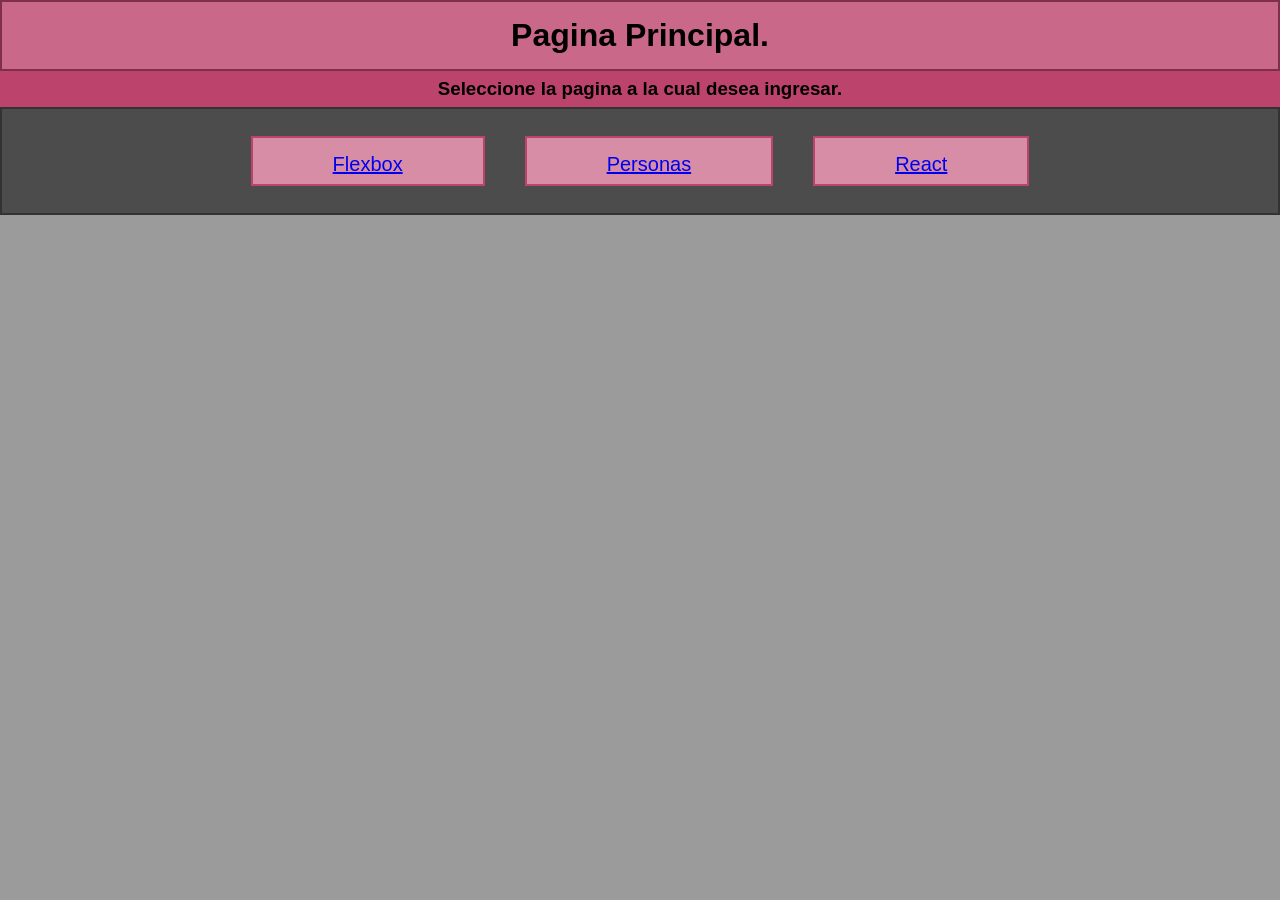
<file: index.html>
<!DOCTYPE html>
<html lang="es">
<head>
    <meta charset="UTF-8">
    <meta name="viewport" content="width=device-width, initial-scale=1.0">
    <title>Pagina Principal</title>
    <link rel="stylesheet" href="estilos.css">
</head>
<body>
    <h1>Pagina Principal.</h1>
    <h3>Seleccione la pagina a la cual desea ingresar.</h3>

<div class="centrar CajaGris">
    <a href="flexbox.html">Flexbox</a>
    <a href="personas.html">Personas</a>
    <a href="react.html">React</a>
</div>
    

</body>
</html>
</file>
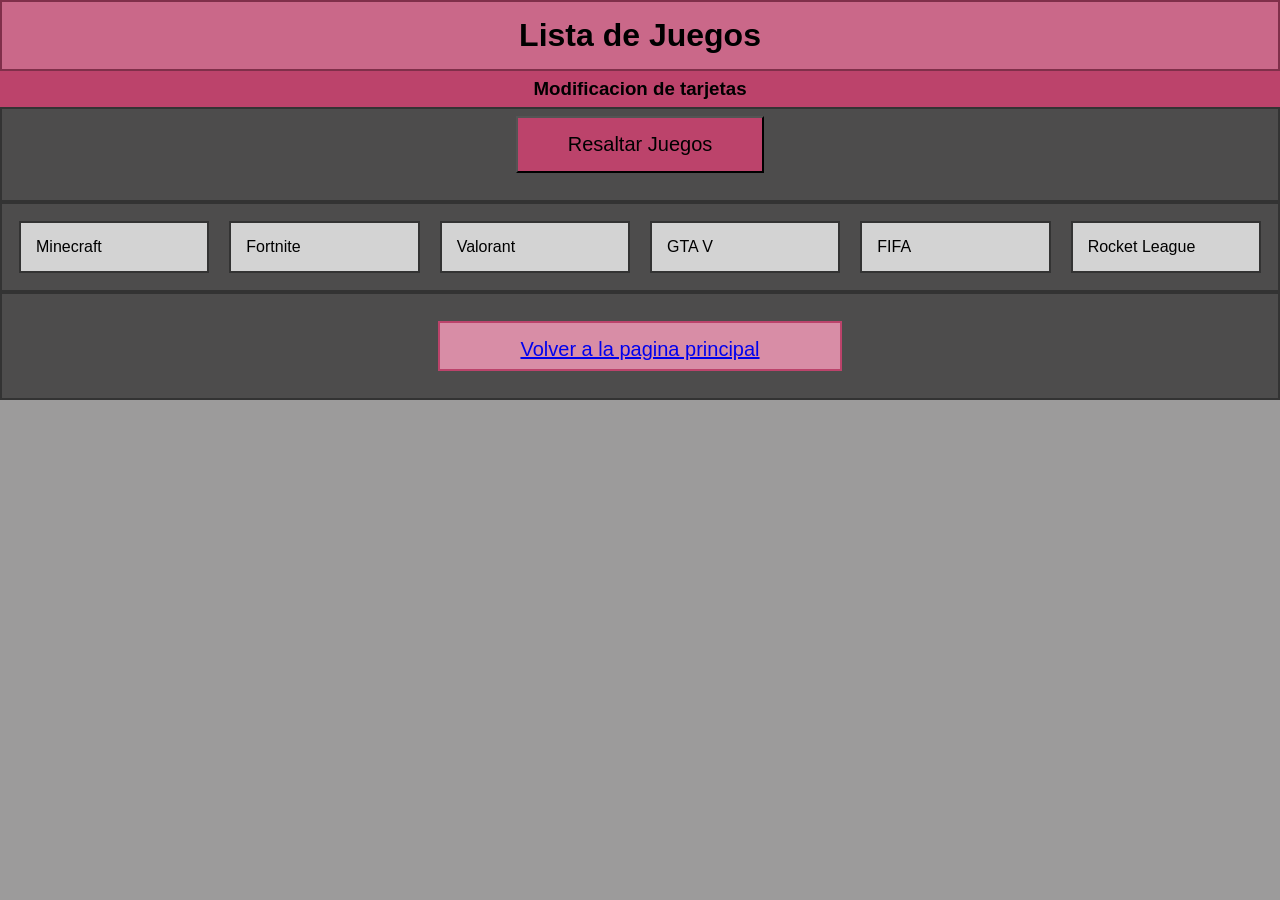
<file: flexbox.html>
<!DOCTYPE html>
<html lang="es">
<head>
    <meta charset="UTF-8">
    <meta name="viewport" content="width=device-width, initial-scale=1.0">
    <title>Flexbox</title>

    <link rel="stylesheet" href="estilos.css">
</head>
<body>
    <h1>Lista de Juegos</h1>
    <h3>Modificacion de tarjetas</h3>

    <div class="centrar CajaGris">
        <button id="btnResaltar">Resaltar Juegos</button>
    </div>

    <div id="contenedor" class="centrar CajaGris"></div>

    <div class="centrar CajaGris">
        <a href="index.html">Volver a la pagina principal</a>
    </div>

    <script src="FB.js"></script>

</body>
</html>
</file>
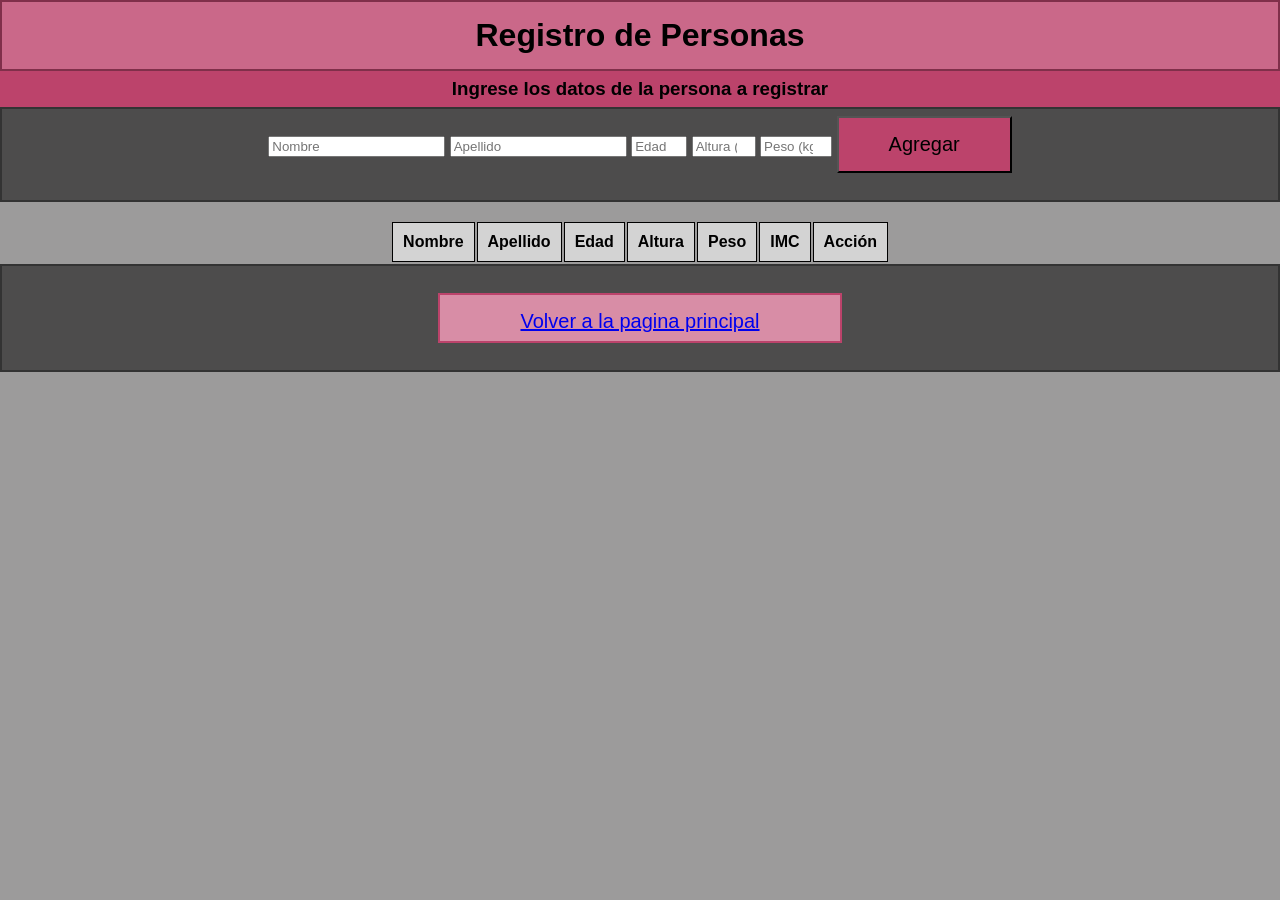
<file: personas.html>
<!DOCTYPE html>
<html lang="es">
<head>
    <meta charset="UTF-8">
    <meta name="viewport" content="width=device-width, initial-scale=1.0">
    <title>Personas</title>
    <link rel="stylesheet" href="estilos.css">
</head>
<body>
    <h1>Registro de Personas</h1>
    <h3>Ingrese los datos de la persona a registrar</h3>

<div class="centrar CajaGris">
    <form id="formulario">

        <input type="text" id="nombre" placeholder="Nombre" required>

        <input type="text" id="apellido" placeholder="Apellido" required>

        <input type="number" placeholder="Edad" id="edad" min="1" max="120" required>

        <input type="number" placeholder="Altura (m)" id="altura" min="0.30" max="2.5" step="0.01" required>

        <input type="number" placeholder="Peso (kg)" id="peso" min="1" max="300" step="0.1" required>

        <button type="submit">Agregar</button>

    </form>
</div>
    <br>
<div class="centrar">
    <table>

        <thead>
            <tr>
                <th>Nombre</th>
                <th>Apellido</th>
                <th>Edad</th>
                <th>Altura</th>
                <th>Peso</th>
                <th>IMC</th>
                <th>Acción</th>
            </tr>
        </thead>

        <tbody id="tablaPersonas"></tbody>

    </table>
</div>

    <div class="centrar CajaGris">
        <a href="index.html">Volver a la pagina principal</a>
    </div>

    <script src="personas.js"></script>

</body>
</body>
</html>
</file>
<file: estilos.css>
body {
    font-family: helvetica, sans-serif;
    background-color: #9c9b9b;
    margin: 0;
}

 a {
    border: 2px solid #bc436b;
    background-color: #d88da6;
    margin: 20px;
    padding: 15px 80px 8px 80px;
    font-size: 20px;
 }

h1 {
    background-color: #ca6889;
    padding: 15px;
    margin: 0;
    text-align: center;
    border: 2px solid #802f4a;
}

h3 {
    background-color: #bc436b;
    padding: 7px;
    margin: 0;
    text-align: center;
}

.centrar {
    display: flex;
    justify-content: center;
    align-items: center;
}

.CajaGris {
    background-color: #4d4c4c;
    padding: 7px;
    border: 2px solid #333;
}

button {
    background-color: #bc436b;
    padding: 15px 50px;
    margin-bottom: 20px;
    cursor: pointer;
    font-size: 20px;
}

.tarjeta {
    width: 180px;
    padding: 15px;
    border: 2px solid #333;
    background-color: lightgray;
    margin: 10px;
}

.destacada {
    background-color: rgb(216, 140, 235);
    transform: scale(1.05);
}

th,
td {
    border: 1px solid black;
    padding: 10px;
    text-align: center;
}

th {
    background-color: lightgray;
}
</file>
